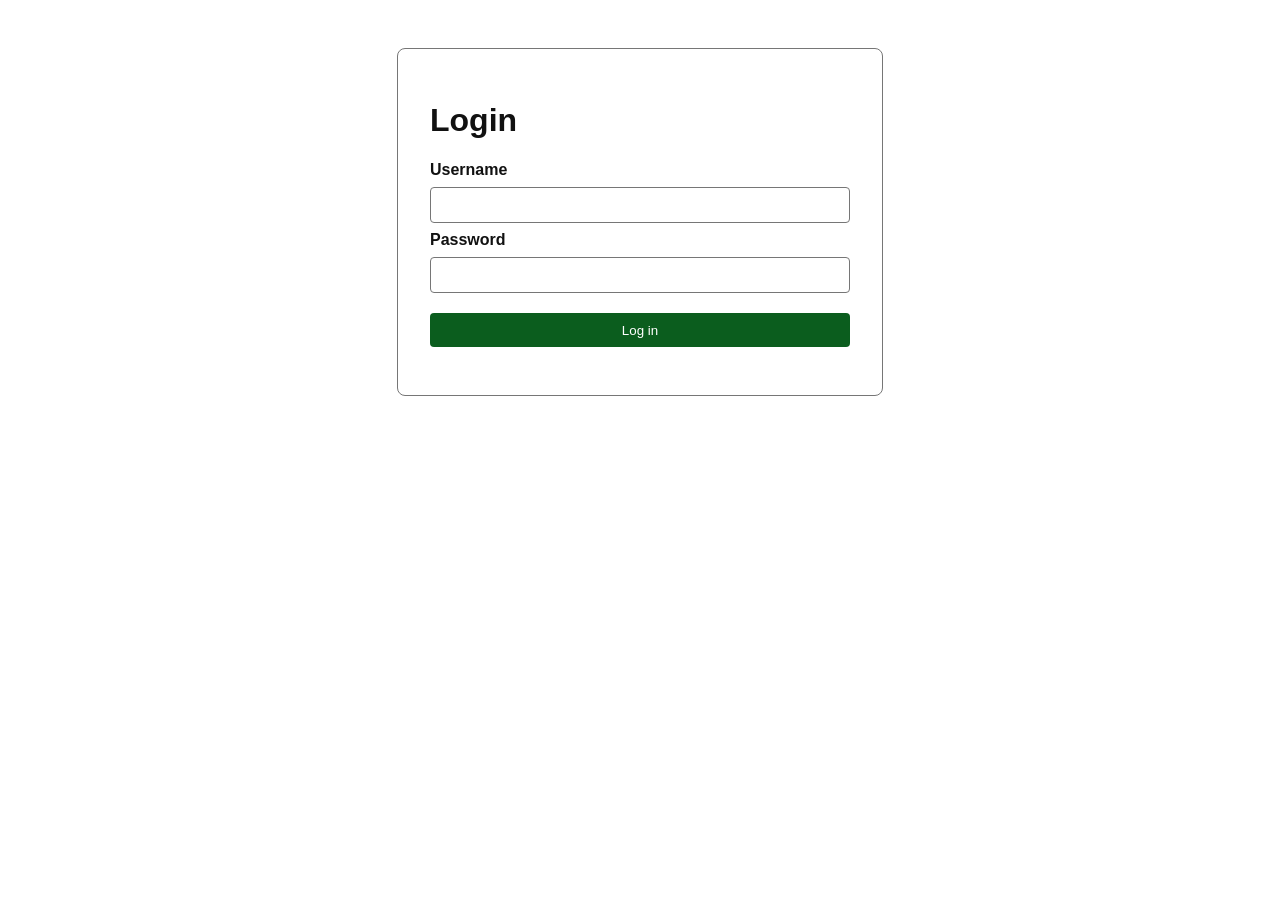
<file: app/web/index.html>
<!doctype html>
<html lang="en">
  <head>
    <meta charset="utf-8" />
    <meta name="viewport" content="width=device-width, initial-scale=1" />
    <title>Login</title>
    <link rel="stylesheet" href="styles.css" />
  </head>
  <body>
    <main class="card">
      <h1 id="page-title">Login</h1>
      <form id="login-form">
        <label for="username">Username</label>
        <input id="username" name="username" type="text" />
        <label for="password">Password</label>
        <input id="password" name="password" type="password" />
        <button id="submit" type="submit">Log in</button>
      </form>
      <p id="flash" class="flash" role="alert"></p>
    </main>
    <script>
      const VALID = { username: "admin", password: "admin123" };
      document.getElementById("login-form").addEventListener("submit", (e) => {
        e.preventDefault();
        const u = document.getElementById("username").value.trim();
        const p = document.getElementById("password").value;
        const flash = document.getElementById("flash");
        if (u === VALID.username && p === VALID.password) {
          sessionStorage.setItem("auth", "1");
          window.location.href = "secure.html";
        } else {
          flash.textContent = "Your username or password is invalid.";
          flash.classList.add("error");
        }
      });
    </script>
  </body>
</html>
</file>
<file: app/web/styles.css>
body {
  font-family:
    -apple-system,
    Segoe UI,
    Roboto,
    sans-serif;
  color: #111;
  background: #fff;
  margin: 0;
}
.card {
  max-width: 420px;
  margin: 3rem auto;
  padding: 2rem;
  border: 1px solid #767676;
  border-radius: 8px;
}
form {
  display: flex;
  flex-direction: column;
  gap: 0.5rem;
}
label {
  font-weight: 600;
}
input {
  padding: 0.6rem;
  border: 1px solid #767676;
  border-radius: 4px;
}
button {
  margin-top: 0.75rem;
  padding: 0.6rem 1rem;
  border: 0;
  border-radius: 4px;
  background: #0b5d1e;
  color: #fff;
  cursor: pointer;
}
.flash {
  margin-top: 1rem;
  font-weight: 600;
}
.flash.error {
  color: #8a1c1c;
}
.flash.success {
  color: #0b5d1e;
}
</file>
